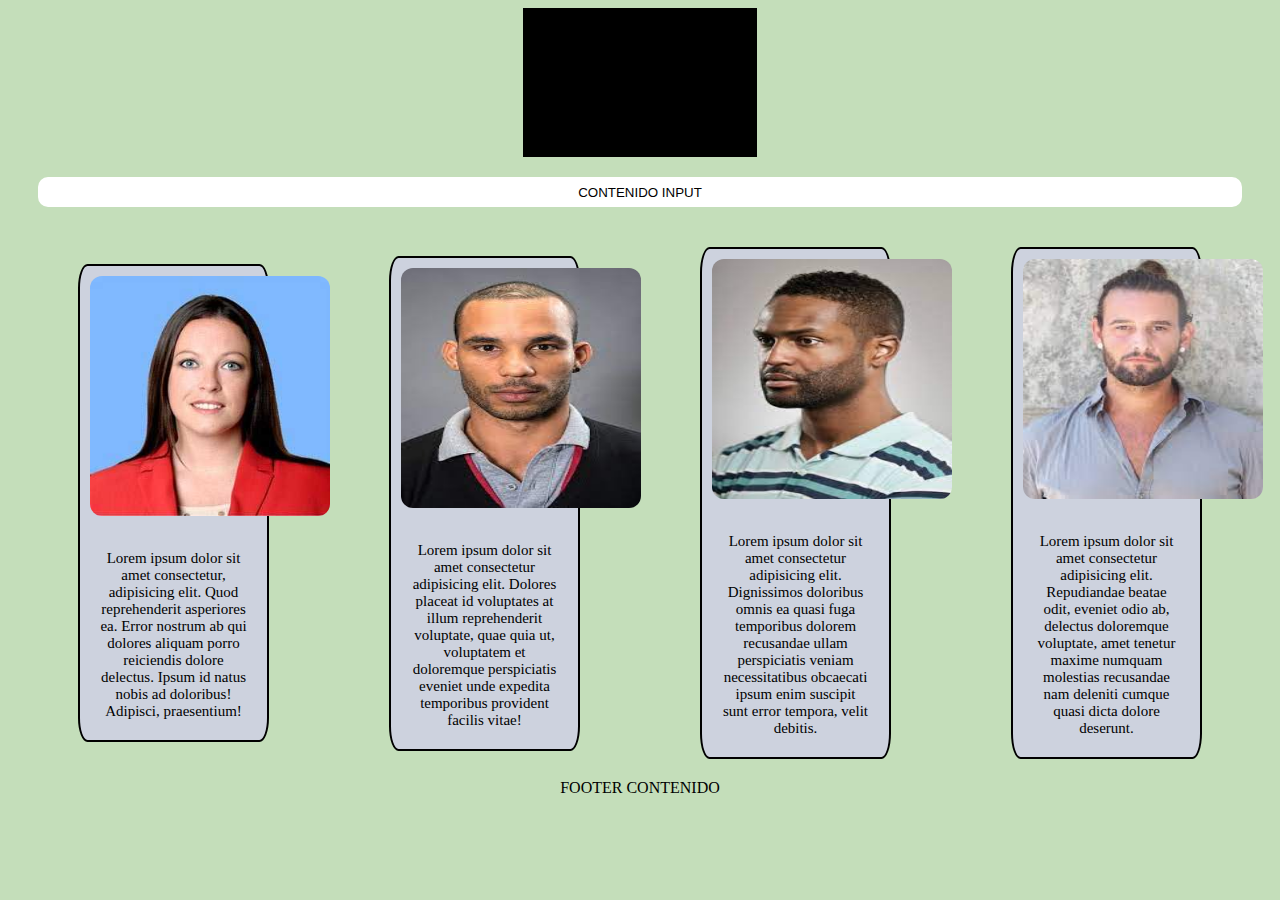
<file: Trabajos/css-basic-exercise-main/Index.html>
<!DOCTYPE html>
<html lang="en">
<head>
    <meta charset="UTF-8">
    <meta http-equiv="X-UA-Compatible" content="IE=edge">
    <meta name="viewport" content="width=device-width, initial-scale=1.0">
    <link rel="stylesheet" href="Style.css">
    <title>Document</title>
</head>
<body>
    <header class="tittle-container">
        <div class="Contenido-Text">
            <h1>TITULO</h1>
        </div>
    </header>
    <div class="cuadro-input">   
        <input type="text" id="input-1" value="CONTENIDO INPUT">
    </div>
    <div class="flex-container">
        <div class="box"> <img src="Imagenes/Foto1.jpg"> 
            <div class="description"> Lorem ipsum dolor sit amet consectetur, adipisicing elit. Quod reprehenderit asperiores ea. Error nostrum ab qui dolores aliquam porro reiciendis dolore delectus. Ipsum id natus nobis ad doloribus! Adipisci, praesentium! </div> 
        </div>

        <div class="box"> <img src="Imagenes/Foto2.jpg"> 
            <div class="description">Lorem ipsum dolor sit amet consectetur adipisicing elit. Dolores placeat id voluptates at illum reprehenderit voluptate, quae quia ut, voluptatem et doloremque perspiciatis eveniet unde expedita temporibus provident facilis vitae! </div>
        </div>
        
        <div class="box"> <img src="Imagenes/Foto3.jpg"> 
            <div class="description">Lorem ipsum dolor sit amet consectetur adipisicing elit. Dignissimos doloribus omnis ea quasi fuga temporibus dolorem recusandae ullam perspiciatis veniam necessitatibus obcaecati ipsum enim suscipit sunt error tempora, velit debitis.</div>
        </div>
        
        <div class="box"> <img src="Imagenes/Foto4.jpg"> 
            <div class="description">Lorem ipsum dolor sit amet consectetur adipisicing elit. Repudiandae beatae odit, eveniet odio ab, delectus doloremque voluptate, amet tenetur maxime numquam molestias recusandae nam deleniti cumque quasi dicta dolore deserunt.</div>
        </div>
    </div>
    <footer>FOOTER CONTENIDO</footer>
</body>
</html>
</file>
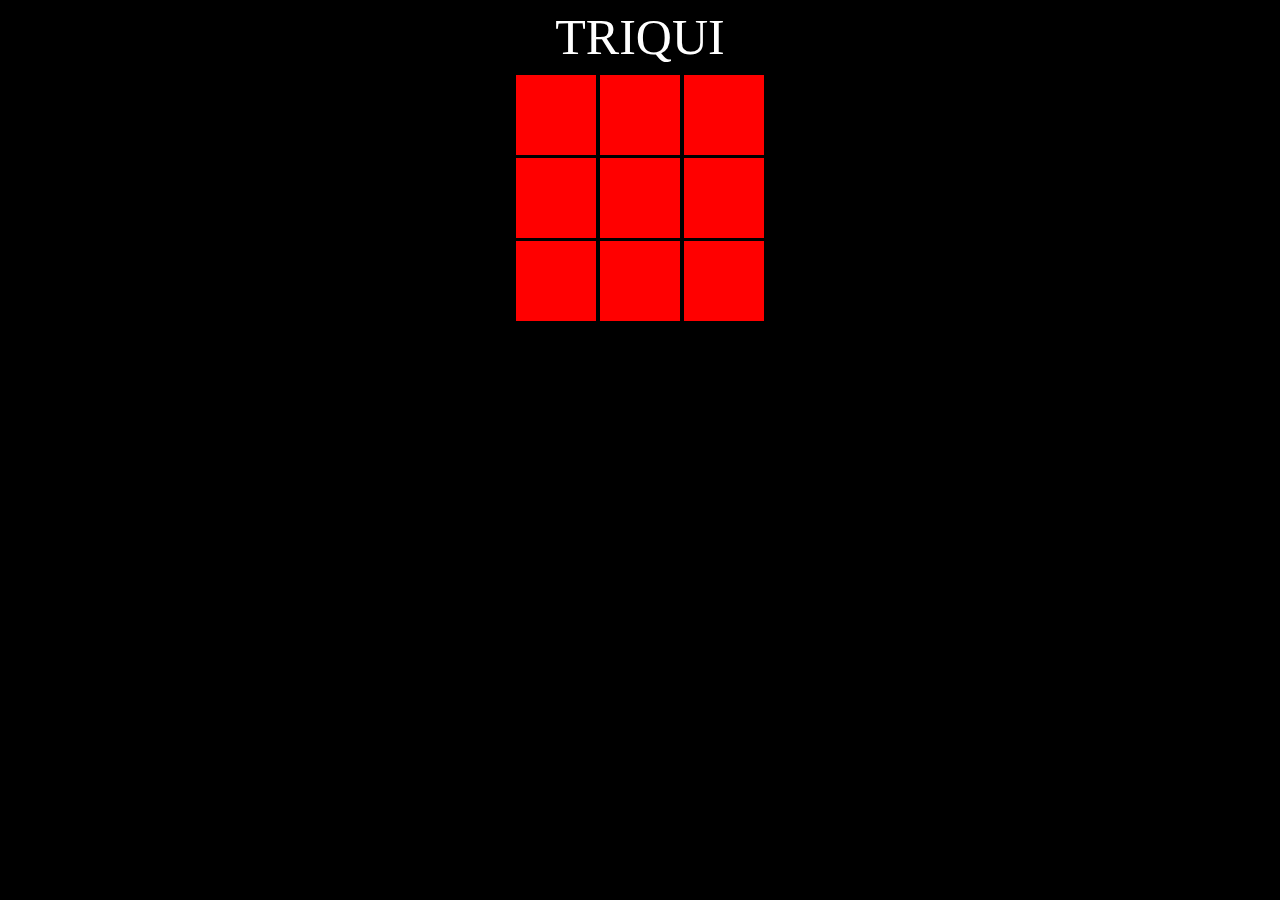
<file: Trabajos/javascript-triqui-beta-main/index.html>
<!DOCTYPE html>
<html lang="en">
<head>
    <meta charset="UTF-8">
    <meta http-equiv="X-UA-Compatible" content="IE=edge">
    <meta name="viewport" content="width=device-width, initial-scale=1.0">
    <link rel="stylesheet" href="style.css">
    <title>TRIQUI</title>
</head>
<body>
    <header >
        <div class="titulo">TRIQUI</div>
    </header>
    <main>
        <div>
            <div>
                <button class="botones1" onclick="btn00()"></button>
                <button class="botones1" onclick="btn01()"></button>
                <button class="botones1" onclick="btn02()"></button>
            </div>
            <div>
                <button class="botones2" onclick="btn10()"></button>
                <button class="botones2" onclick="btn11()"></button>
                <button class="botones2" onclick="btn12()"></button>
            </div>
            <div>
                <button class="botones3" onclick="btn20()"></button>
                <button class="botones3" onclick="btn21()"></button>
                <button class="botones3" onclick="btn22()"></button>
            </div>
        </div>
    </main>
    <section>
        <div id="resultado">
        </div>
    </section>

    <script src="funcion.js"></script>
</body>
</html>
</file>
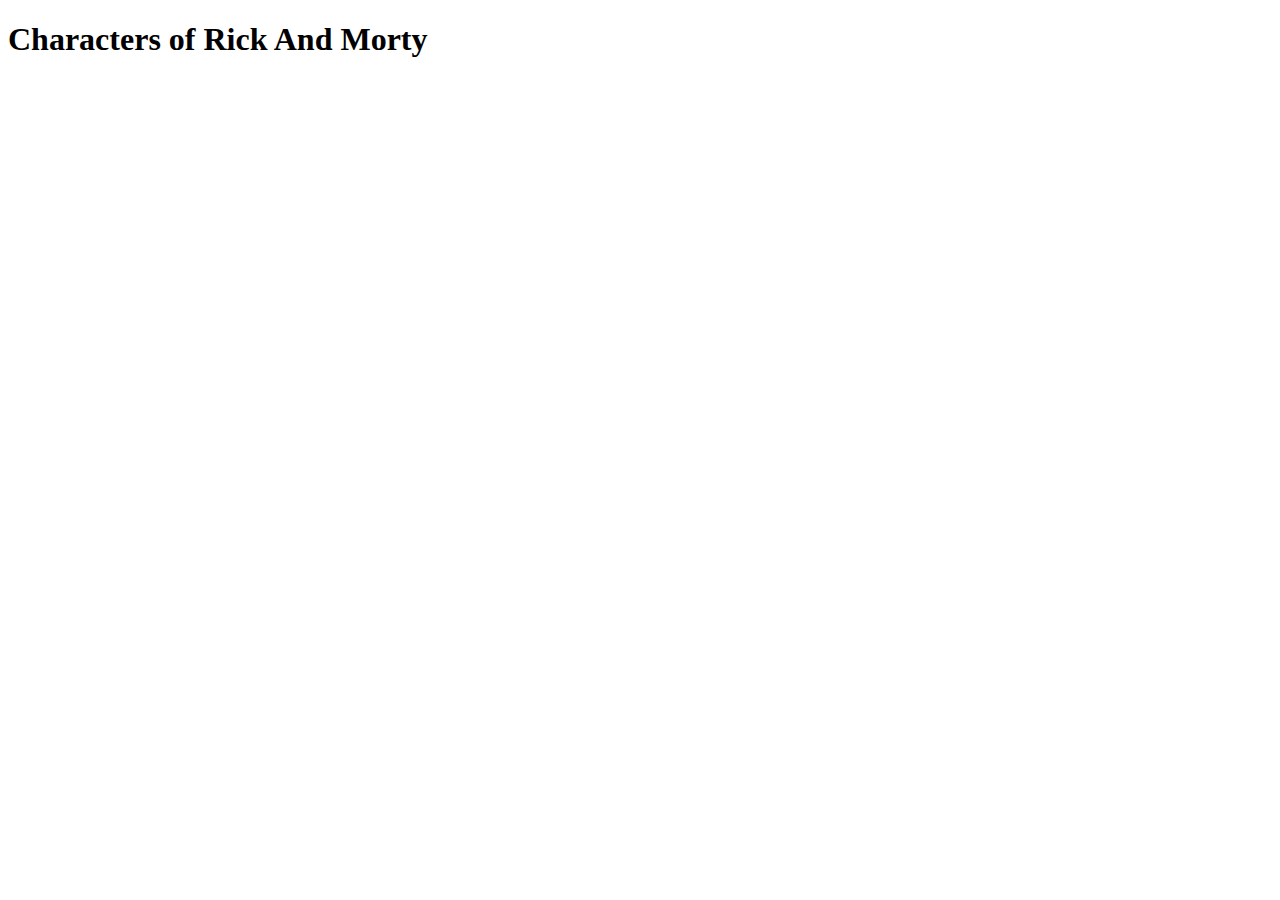
<file: Trabajos/promise-rick-and-morty-documentation-main/index.html>
<!DOCTYPE html>
<html lang="es">

<head>
  <meta charset="UTF-8" />
  <meta http-equiv="X-UA-Compatible" content="IE=edge" />
  <meta name="viewport" content="width=device-width, initial-scale=1.0" />
  <link href="https://cdn.jsdelivr.net/npm/bootstrap@5.1.3/dist/css/bootstrap.min.css" rel="stylesheet"
    integrity="sha384-1BmE4kWBq78iYhFldvKuhfTAU6auU8tT94WrHftjDbrCEXSU1oBoqyl2QvZ6jIW3" crossorigin="anonymous">
  <title>Rick And Morty</title>
</head>

<body>
  <div>
    <header class="bg-dark text-light text-center">
      <h1>Characters of Rick And Morty</h1>
    </header>
  </div>

  <div class="container">
    <div id="infoCharacters" class="row"></div>
  </div>

  <script src="./getDataAPI/getDataPromise.js"></script>
</body>

</html>
</file>
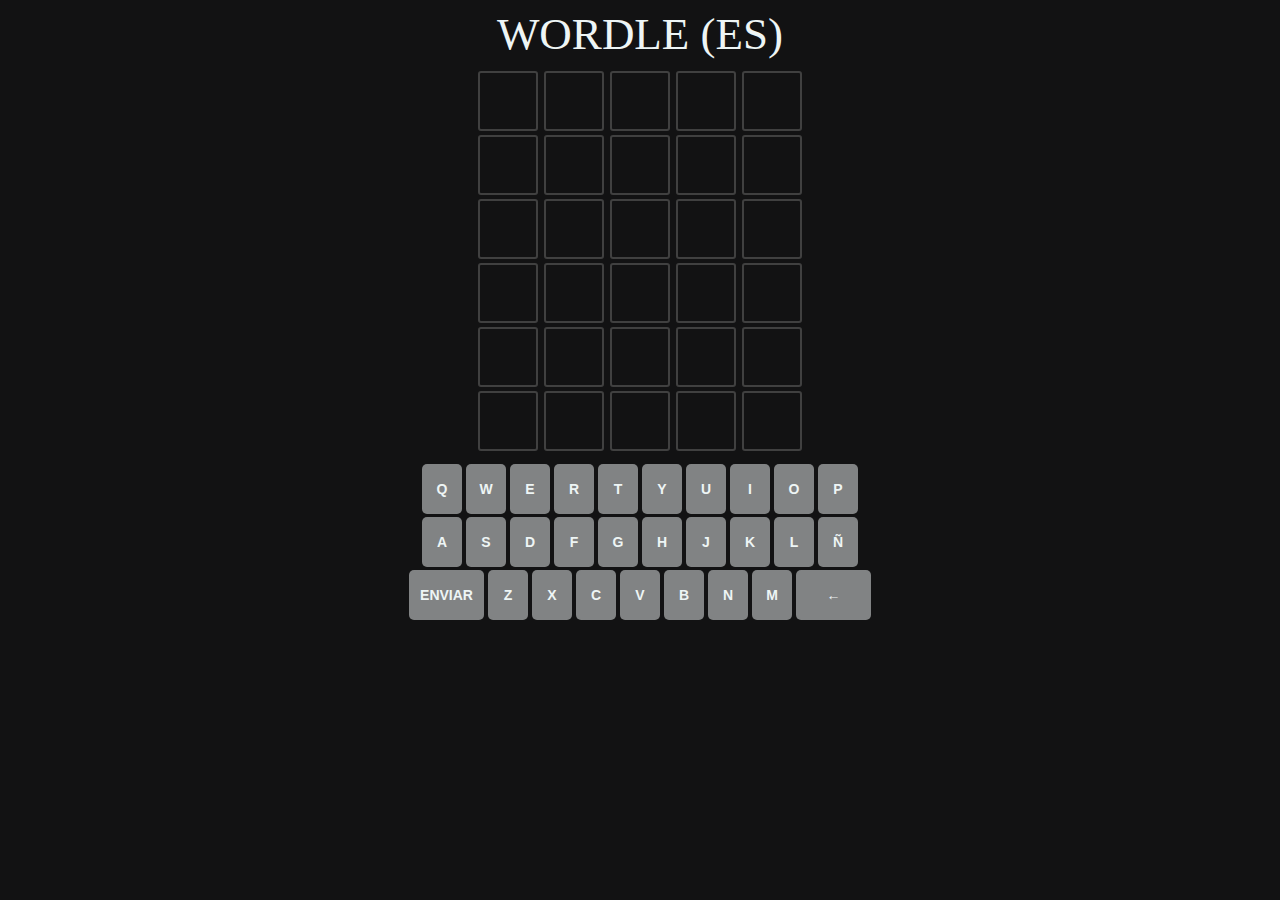
<file: Trabajos/WORD2.0/index.html>
<!DOCTYPE html>
<html lang="en">
<head>
    <meta charset="UTF-8">
    <meta http-equiv="X-UA-Compatible" content="IE=edge">
    <meta name="viewport" content="width=device-width, initial-scale=1.0">
    <link href="Style/style.css" rel="stylesheet">
    <link rel="icon" type="icon" href="Imagenes/sena-logo.ico">
    <title>WORDLE</title>
</head>
<body onkeydown="tecla(event)">
    <div class="ventana" id="ventana">
        <div id="cerrar"><img src="Imagenes/cerrar.png" onclick="cerrar()" id="cerrar"></div>
        <div id="mensaje"></div>
    </div>
    <div class="ventana2" id="ventana2">
        <div id="mensaje2">hola</div>
    </div>
    <div id="juego">
            <header id="titulo">
                <div
                    <div id="titulo_wordle">Wordle (ES)</div>
                </div>
    <!--                 <div><input type="button" onclick="dia_noche()" value="DIA" id="dn"></div> -->
            </header>
            <main>
                <div>
                    <div class="cuadros">
                            <div class="separador">
                                <input class="f1" disabled></input>
                                <input class="f1" disabled></input>
                                <input class="f1" disabled></input>
                                <input class="f1" disabled></input>
                                <input class="f1" disabled></input>
                            </div>
                            <div class="separador">
                                <input class="f2" disabled></input>
                                <input class="f2" disabled></input>
                                <input class="f2" disabled></input>
                                <input class="f2" disabled></input>
                                <input class="f2" disabled></input>
                            </div>
                            <div class="separador">
                                <input class="f3" disabled></input>
                                <input class="f3" disabled></input>
                                <input class="f3" disabled></input>
                                <input class="f3" disabled></input>
                                <input class="f3" disabled></input>
                            </div>
                            <div class="separador">
                                <input class="f4" disabled></input>
                                <input class="f4" disabled></input>
                                <input class="f4" disabled></input>
                                <input class="f4" disabled></input>
                                <input class="f4" disabled></input>
                            </div>
                            <div class="separador">
                                <input class="f5" disabled></input>
                                <input class="f5" disabled></input>
                                <input class="f5" disabled></input>
                                <input class="f5" disabled></input>
                                <input class="f5" disabled></input>
                            </div>
                            <div class="separador">
                                <input class="f6" disabled></input>
                                <input class="f6" disabled></input>
                                <input class="f6" disabled></input>
                                <input class="f6" disabled></input>
                                <input class="f6" disabled></input>
                            </div>
                    </div>
                </div>
            </main>
            <div class="teclado">
                <div><!-- Primera linea-->
                    <button onclick="letra(value)" value="Q" class="ABC">q</button>
                    <button onclick="letra(value)" value="W" class="ABC">w</button>
                    <button onclick="letra(value)" value="E" class="ABC">e</button>
                    <button onclick="letra(value)" value="R" class="ABC">r</button>
                    <button onclick="letra(value)" value="T" class="ABC">t</button>
                    <button onclick="letra(value)" value="Y" class="ABC">y</button>
                    <button onclick="letra(value)" value="U" class="ABC">u</button>
                    <button onclick="letra(value)" value="I" class="ABC">i</button>
                    <button onclick="letra(value)" value="O" class="ABC">o</button>
                    <button onclick="letra(value)" value="P" class="ABC">p</button>
                </div>
                <div>
                    <!-- Segunda linea-->
                    <button onclick="letra(value)" value="A" class="ABC">a</button>
                    <button onclick="letra(value)" value="S" class="ABC">s</button>
                    <button onclick="letra(value)" value="D" class="ABC">d</button>
                    <button onclick="letra(value)" value="F" class="ABC">f</button>
                    <button onclick="letra(value)" value="G" class="ABC">g</button>
                    <button onclick="letra(value)" value="H" class="ABC">h</button>
                    <button onclick="letra(value)" value="J" class="ABC">j</button>
                    <button onclick="letra(value)" value="K" class="ABC">k</button>
                    <button onclick="letra(value)" value="L" class="ABC">l</button>
                    <button onclick="letra(value)" value="Ñ" class="ABC">ñ</button>
                </div>
                <div>
                    <!-- Tercera linea-->
                    <button onclick="enviar()" class="acciones" id="enviar">Enviar</button>
                    <button onclick="letra(value)" value="Z" class="ABC">z</button>
                    <button onclick="letra(value)" value="X" class="ABC">x</button>
                    <button onclick="letra(value)" value="C" class="ABC">c</button>
                    <button onclick="letra(value)" value="V" class="ABC">v</button>
                    <button onclick="letra(value)" value="B" class="ABC">b</button>
                    <button onclick="letra(value)" value="N" class="ABC">n</button>
                    <button onclick="letra(value)" value="M" class="ABC">m</button>
                    <button onclick="borrar()" class="acciones" id="borrar">←</button>
                </div>
            </div>
    </div>
    <script src="JavaScript/JSword.js"></script>
</body>
</html>
</file>
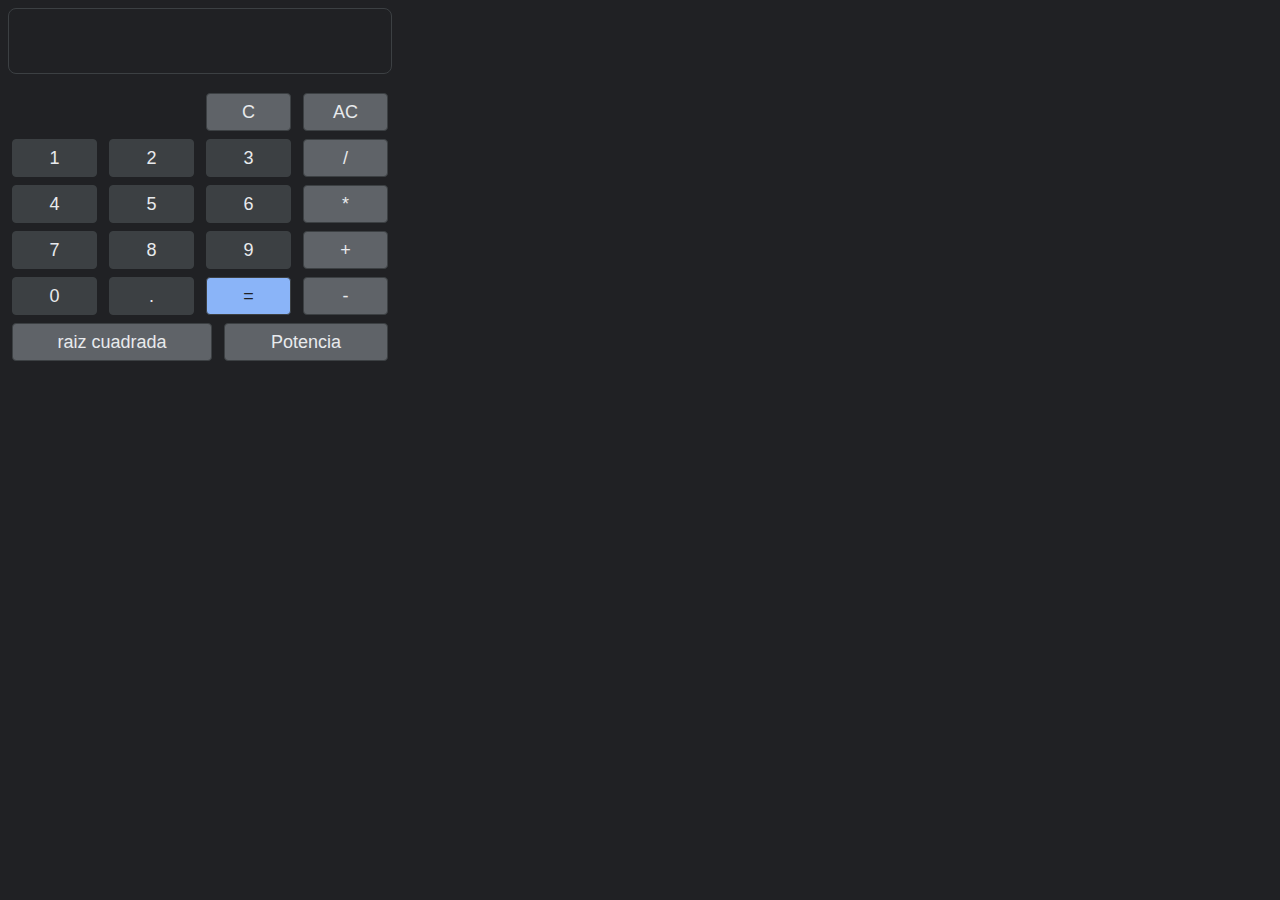
<file: Trabajos/javascript-calculator-google-beta-main/calculadora.html>
<!DOCTYPE html>
<html lang="es">
<head>
    <meta charset="UTF-8">
    <meta http-equiv="X-UA-Compatible" content="IE=edge">
    <meta name="viewport" content="width=device-width, initial-scale=1.0">
    <link rel="stylesheet" href="boton.css">
    <title>CALCULADORA</title>
</head>
<body onkeypress="tecla(event)">

        <div class="calculadora">
            <div class="Text" type="text">
                <input class="Text2" type="text" id="resultado2" readonly></input> <br>
                <input class="Text2" type="text" id="resultado" readonly></input> <br>
            </div>

            <button class="operador" id="hola"></button>
            <button class="operador" id="hola"></button>
            <button class="operador" onclick="btnClickEliminar()" id="eliminar">C</button>
            <button class="operador" onclick="btnClickBorrar()" id="BtnBorrar">AC</button>
            <br>
            <button class="numero" onclick="btnUno()" id="uno">1</button>
            <button class="numero" onclick="btnDos()" id="dos">2</button>
            <button class="numero" onclick="btnTres()" id="tres">3</button>
            <button class="operador" onclick="btnClickDiv()" id="BtnDiv">/</button>
            <br>
            <button class="numero" onclick="btnCuatro()" id="cuatro">4</button>
            <button class="numero" onclick="btnCinco()" id="cinco">5</button>
            <button class="numero" onclick="btnSeis()" id="seis">6</button>
            <button class="operador" onclick="btnClickMulti()" id="BtnMulti">*</button>
            <br>
            <button class="numero" onclick="btnSiete()" id="siete">7</button>
            <button class="numero" onclick="btnOcho()" id="ocho">8</button>
            <button class="numero" onclick="btnNueve()" id="nueve">9</button>
            <button class="operador" onclick="btnClickSuma()" id="BtnSuma">+</button>
            <br>
            <button class="numero" onclick="btnCero()" id="cero">0</button>
            <button class="numero" onclick="btnPunto()" id="puntos" disabled="true">.</button>
            <button onclick="btnClickIgual()" id="BtnIgual">=</button>
            <button class="operador" onclick="btnClickResta()" id="BtnResta">-</button>
            <br>
            <button class="operador" onclick="btnClickRaiz()" id="BtnRaiz">raiz cuadrada</button>
            <button class="operador" onclick="btnClickPoten()" id="BtnPoten">Potencia</button>

        </div>




    <script src="calculadora.js"></script>
</body>
</html>
</file>
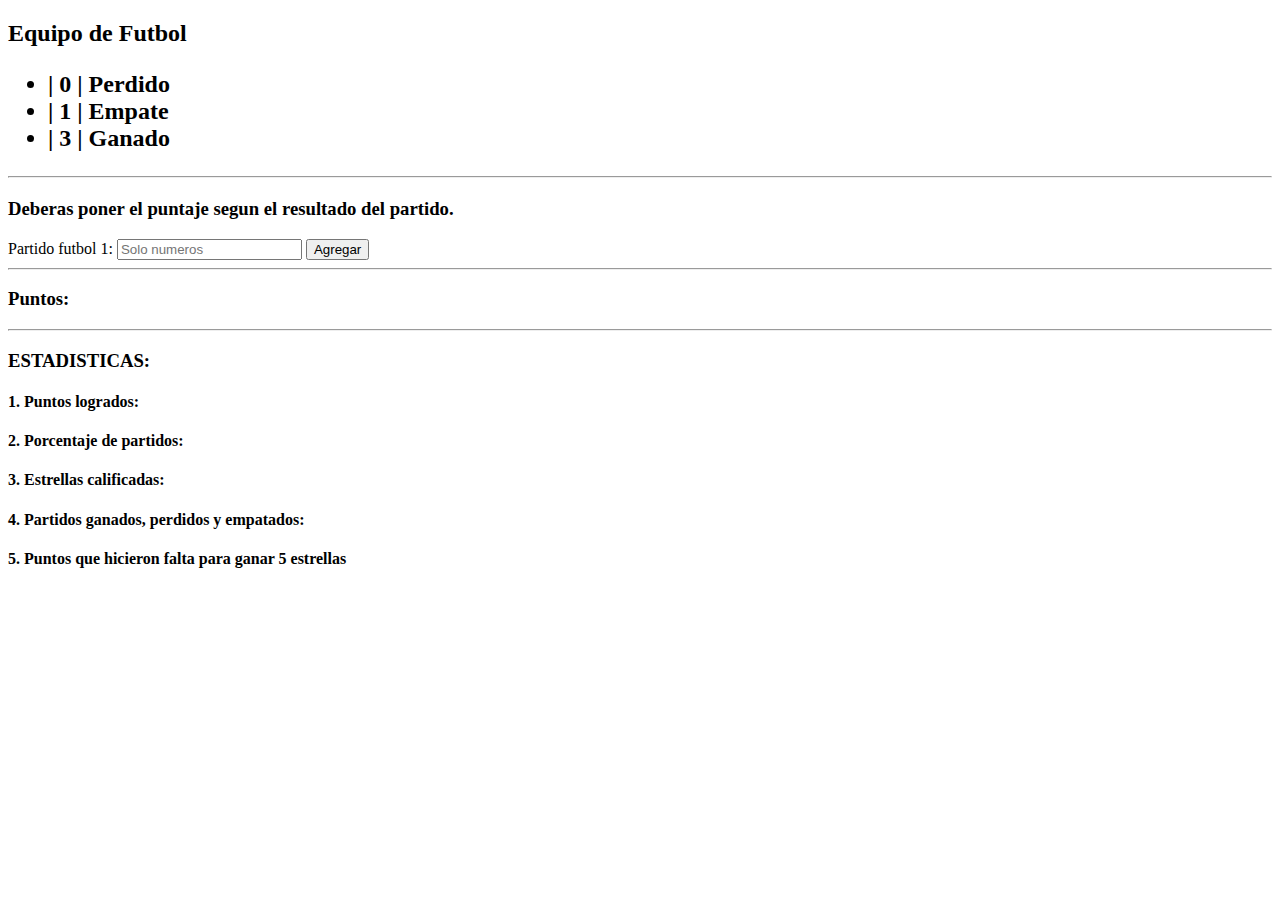
<file: Trabajos/javascript-first-object-oriented-exercise-main/Equipo.html>
<!DOCTYPE html>
<html lang="es">
<head>
    <meta charset="UTF-8">
    <meta http-equiv="X-UA-Compatible" content="IE=edge">
    <meta name="viewport" content="width=device-width, initial-scale=1.0">
        <title>EQUIPO DE FUTBOL</title>
</head>
<body>
    <!-- TEXTO INICIAL -->
    <h2>Equipo de Futbol
        <ul>
            <li>| 0 | Perdido</li>
            <li>| 1 | Empate</li>
            <li>| 3 | Ganado</li>
        </ul>
        <hr>
    </h2>
    <h3>Deberas poner el puntaje segun el resultado del partido.</h3>
    <!-- OBJETOS -->
    <div id="ocultarTodo">
        <label>Partido futbol</label>
        <label id="numeroPartido">1: </label>
        <input type="text" id="txtEquipo" maxlength="1" placeholder="Solo numeros" style="display:hidden;">
        <button onclick="btnClickAgregar()" id="btnAgregar">Agregar</button>
    </div>
    <hr>
    <!-- INFORMACION PARTIDO -->
    <h3>Puntos: </h3>
    <label id="puntoEquipo"></label>
    <hr>
    <h3>ESTADISTICAS:</h3>
    <!-- PROBLEMA 1 -->
    <h4>1. Puntos logrados:</h4>
    <label id="puntosTorneo"></label>

    <!-- PROBLEMA 2 -->
    <h4>2. Porcentaje de partidos:</h4>
    <label id="porcentajeGanados"></label>
    <label id="porcentajePerdidos"></label>
    <label id="porcentajeEmpatados"></label>

    <!-- PROBLEMA 3 -->
    <h4>3. Estrellas calificadas:</h4>
    <label id="estrellas"></label>

    <!-- PROBLEMA 4 -->
    <h4>4. Partidos ganados, perdidos y empatados:</h4>
    <label id="cantidadG"></label>
    <label id="cantidadP"></label>
    <label id="cantidadE"></label>

    <!-- PROBLEMA 5 -->
    <h4>5. Puntos que hicieron falta para ganar 5 estrellas</h4>
    <label id="puntosFaltantes"></label>

    <!-- JAVASCRIPT -->
    <script src="equipo.js"></script>
</body>
</html>
</file>
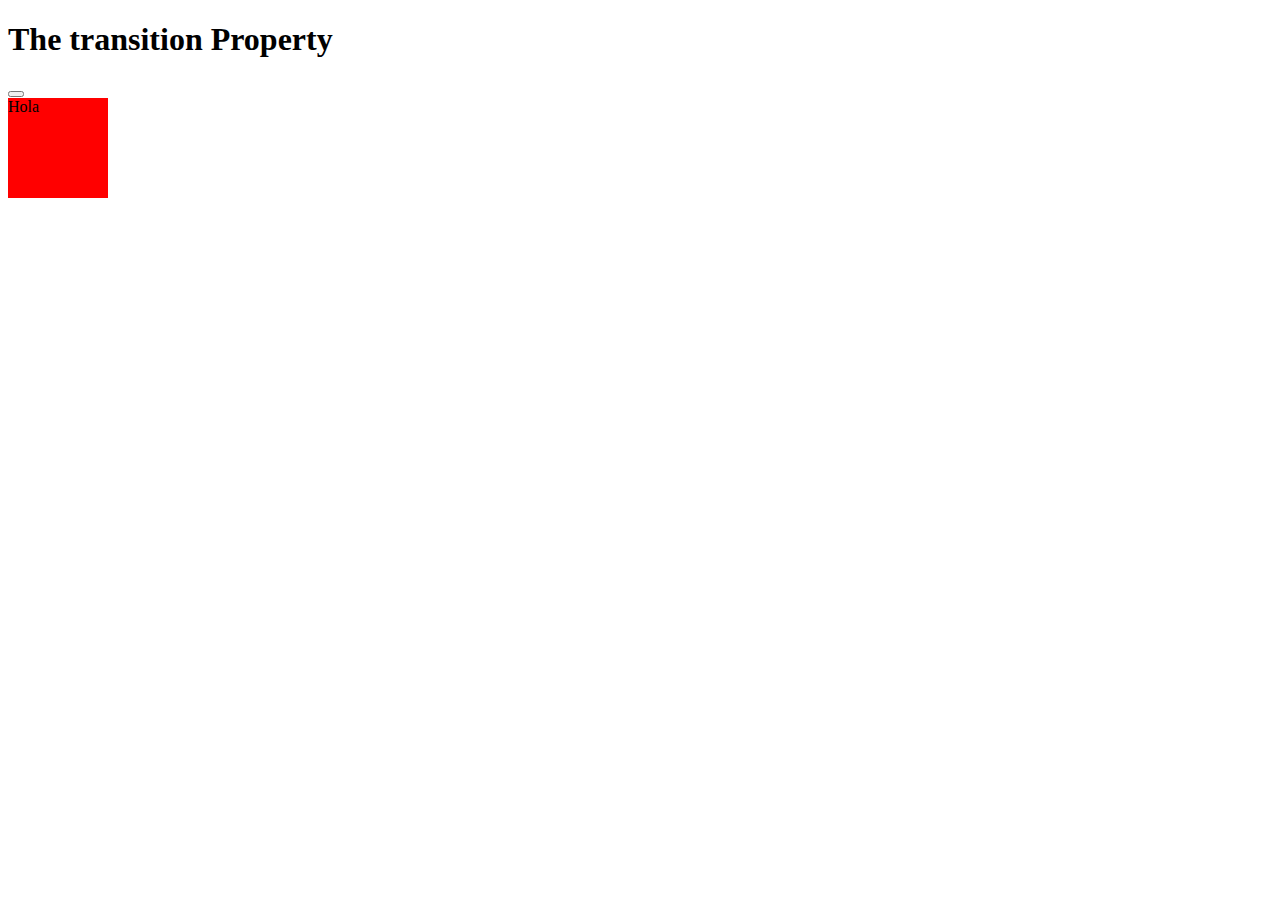
<file: Trabajos/WORD2.0/PRUEBA.HTML>
<!DOCTYPE html>
<html lang="en">
<head>
    <meta charset="UTF-8">
    <meta http-equiv="X-UA-Compatible" content="IE=edge">
    <meta name="viewport" content="width=device-width, initial-scale=1.0">
    <title>Document</title>
    <style>
        div {
            width: 100px;
            height: 100px;
            background: red;
            transition: transform 2s;
        }
        div:active {
            transform: rotateX(100deg);
            transform: rotateX(none);
        }
    </style>
</head>
<body>
    <h1>The transition Property</h1>
    <button onclick="arroba()"></button>
    <div id="hola">Hola</div>

    <script>
        function arroba(){
            document.getElementById("hola").style.transition = "transform 1s";
            document.getElementById("hola").style.transform = "rotateX(100deg)";
            setTimeout("reestablecer()",800)
        }
        function reestablecer(){
            document.getElementById("hola").style.transition = "transform 1s";
            document.getElementById("hola").style.transform = "none";
        }
    </script>
</body>
</html>
</file>
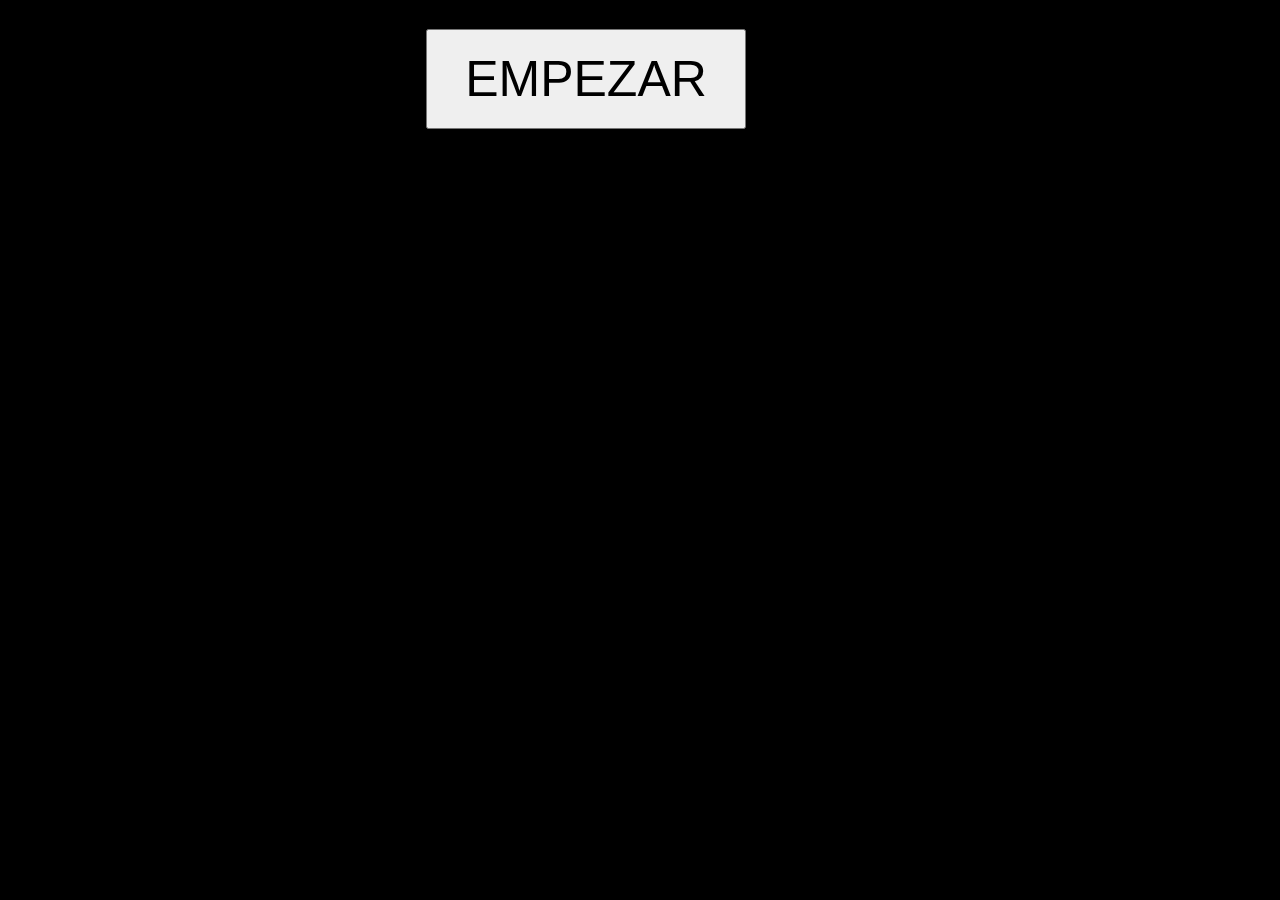
<file: Trabajos/javascript-color-counter-main/prueba/prueba.html>
<!DOCTYPE html>
<html lang="en">
<head>
    <meta charset="UTF-8">
    <meta http-equiv="X-UA-Compatible" content="IE=edge">
    <meta name="viewport" content="width=device-width, initial-scale=1.0">
    <title>Document</title>
    <link rel="stylesheet" href="botones.css">
</head>
<body>
    <div id="main">
        <div><H1><button class="mensaje" onclick="clickEmpezar()" id="btnEmpezar">EMPEZAR</button></H1></div>
        <div id="Maximo" class="score" style="visibility: hidden" >SCORE: <label  id="score">0</label></div>
        <div id="Normal" class="score" style="visibility: hidden"> <label class="texto" id="texto"> </label>  MAX SCORE: <label  id="Maxscore">0</label></div>

        <div id="botones">
        <button class="boton" id="btnRojo" value=0 onclick="clickRojo()" style="visibility: hidden"></button>
        <button class="boton" id="btnAzul" value=1 onclick="clickAzul()" style="visibility: hidden"></button>
        <button class="boton" id="btnVerde" value=2  onclick="clickVerde()" style="visibility: hidden"></button>
        <button class="boton" id="btnAmarillo" value=3 onclick="clickAmarillo()" style="visibility: hidden"></button>
    </div>
    
    <button onclick="clickSiguiente()" style="visibility: hidden;" id="btnSiguiente">SIGUIENTE</button>
    <button onclick="reiniciarTodo()" style="visibility: hidden;" id="btnReiniciar">REINICIAR</button>
    </div>

    <script src="prueba.js"></script>
</body>
</html>
</file>
<file: Trabajos/css-basic-exercise-main/Style.css>
.tittle-container{
    font-size: 30px;
    font-style:normal;
    display: flex;
    justify-content: center;
}

body{
    background-color: #C4DEBA;
}

.Contenido-Text{
    background-color: black;
}
.cuadro-input{
    height: 30px;
    display: flex;
    margin: 20px;
    justify-content: center;
}

.flex-container{
    justify-content: space-around;
    align-items: center;
    display: flex;
    flex-wrap: nowrap;
    flex-direction: row;
    padding: 10px;
}

#input-1{
    border-radius: 10px;
    border-style: none;
    width: 90em;
    text-align: center;
}

.box{
    align-items: center;
    text-align: center;
    background-color: #CDD2DE;
    border: 2px solid black;
    border-radius: 5%;;
    margin: 10px;
    width: 15%;
}

img{
    border-radius: 5%;
    width: 15em;
    margin: 10px;
    height: 15em;
}


footer{
    display: flex;
    justify-content: center;
}

.description{
    margin: 10px;
    padding: 10px;
    font-size: 15px;
    text-align: center;
}
</file>
<file: Trabajos/javascript-triqui-beta-main/style.css>
body{
    text-align: center;
    background-color: black;
}

.titulo{
    color: white;
    font-size: 50px;
    padding-bottom: 9px;
}
#resultado{
    color: white;
    font-size: 40px;
}

button{
    border: none;
    background-color: rgb(255, 0, 0);
    font-size: 50px;
    color: white;
    width: 80px;
    height: 80px;
}

button:hover{
    cursor: pointer;
}
</file>
<file: Trabajos/WORD2.0/Style/style.css>
header{
    text-align: center;
    background-color: #121213;
    font-size: 45px;
    padding-top: 0.01mm;
    color: #eef5f5;
    text-transform: uppercase;
}
.teclado{
    text-align: center;
}
#titulo_wordle{
    position: relative;
}

@keyframes prueba {
    from {
        transform: rotateX(100deg);
    }
    to {
        transform: none;
    }
}

body{
    background-color: #121213;
}

button{
    text-transform: uppercase;
    width: 40px;
    color: #eef5f5;
    height: 50px;
    font-weight: bold;
    font-size: 14px;
    border-radius: 5px;
    border: 0 solid;
    margin-top: 1.5px;
    margin-bottom: 1.5px;
    flex: 1.5;
    background-color: #818384;
    -webkit-border-radius: 5px;
    -moz-border-radius: 5px;
    -ms-border-radius: 5px;
    -o-border-radius: 5px;
}

div.separador input{
    align-items: center;
    box-sizing: border-box;
    border: 2px solid #404040;
    margin: 1px;
    text-align: center;
    width: 60px;
    height: 60px;
    font-size: 2.25rem;
    font-weight: bold;
    border-radius: 3px;
    color: #eef5f5;
    background-color: transparent;
    text-transform: uppercase;
}

#cerrar{
    position: absolute;
    right: 6px;
    top: 5px;
    opacity: 75%;
}
#cerrar:hover{
    cursor: pointer;
    opacity: 100%;
}

.ventana{
    background-color: #303031cb;
    width: 40%;
    color: white;
    font-family: Arial, Helvetica, sans-serif;
    font-size: 18px;
    text-align: center;
    padding: 33px;
    min-width: 250px;
    border-radius: 22px;
    display: none;
    position:absolute;
    left: 27%;
    top: 25%;
    -webkit-border-radius: 22px;
    -moz-border-radius: 22px;
    -ms-border-radius: 22px;
    -o-border-radius: 22px;
}

.ventana2{
    position:absolute;
    background-color: #303031cb;
    width: 10%;
    color: white;
    font-family: Arial, Helvetica, sans-serif;
    font-size: 18px;
    text-align: center;
    padding: 20px;
    display: none;
    min-width: 180px;
    border-radius: 40px;
    left: 42%;
    right: 30%;
    top: 50%;
    -webkit-border-radius: 40px;
    -moz-border-radius: 40px;
    -ms-border-radius: 40px;
    -o-border-radius: 40px;
}

.separador{
    margin: 2px;
}
.cuadros{
    text-align: center;
    margin: 10px;
    margin-top: 10px;
}
.acciones{
    width: 75px;
    color: #eef5f5;
}
button:hover{
    filter: brightness(95%);
    cursor: pointer;
}

body:hover{
    cursor: default;
}

button:active{
    background-color: white;
}
</file>
<file: Trabajos/javascript-calculator-google-beta-main/boton.css>
body{
    justify-content:center;
    align-items: center;
    vertical-align: center;
    font-style: arial,sans-serif;
    background-color: #202124;
}

button{
    color: #e8eaed;
    line-height: 34px;
    width : 85px;
    border-radius: 4px;
    font-size: 18px;
    text-align: center;
    margin: 4px;
    border: 1px solid #3c4043;
}

#BtnBorrar{
    text-align: center;
}

.numero{
    color: #e8eaed;
    background: #3c4043;
}
.operador{
    color: #e8eaed;
    background-color: #5f6368;
}
#BtnIgual{
    background: #8ab4f8;
    color: #202124;
}
#BtnRaiz{
    width : 200px
}
#BtnPoten{
    width : 164px
}
.valor-superior {
    font-size: 1.2rem;
    margin-bottom: 30px;
}

#hola{
    opacity: 0;
}
#resultado{
    background-color: transparent;
    border: none;
    color: #e8eaed;
    font-size: 30px;
    text-align: right;
    height: 32px;
}
.Text{
    background-color: transparent;
    border: solid 1px #3c4043;
    width : 380px;
    padding: 5px 1px 0 1px;
    border-radius: 8px;
    margin: 0px 0px 15px 0px;
}
#resultado2{
    background-color: transparent;
    border: none;
    text-align: right;
    margin-top: 3px;
    color: #969ba1;
    height: 20px;
    width : 96%;
    font-size: 13px;
    padding: 1px 2px;
}

button:hover{
    filter: brightness(150%);
    border-radius: 6px;
    cursor: pointer;
    text-align: center;
}
</file>
<file: Trabajos/javascript-color-counter-main/prueba/botones.css>
body{
    background-color: black;
    display: flex;
    justify-content: center;
    align-items: center;
}
.boton{
    width: 100px;
    height: 100px;
    margin: 2px;
    border: none;
    border-radius: 100px;
    border-style:dashed;
    border-color: white;
}

.mensaje{
    width: 320px;
    height: 100px;
    font-size: 50px;
}

#btnRojo{
    background-color: red;
}
#btnAzul{
    background-color: blue;
}
#btnVerde{
    background-color: green;
}
#btnAmarillo{
    background-color: orange;
}
.texto{
    color: white;
    font-size: 40px;
    padding-right: 50px;
    text-align: left;
}

#btnSiguiente{
    margin: 4px;
    border-radius: 4px;
    text-align: right;
}

.score{
    color: white;
    text-align: right;
    margin: 10px;
}

button:hover{
    filter: brightness(75%);
    cursor: pointer;
}
</file>
